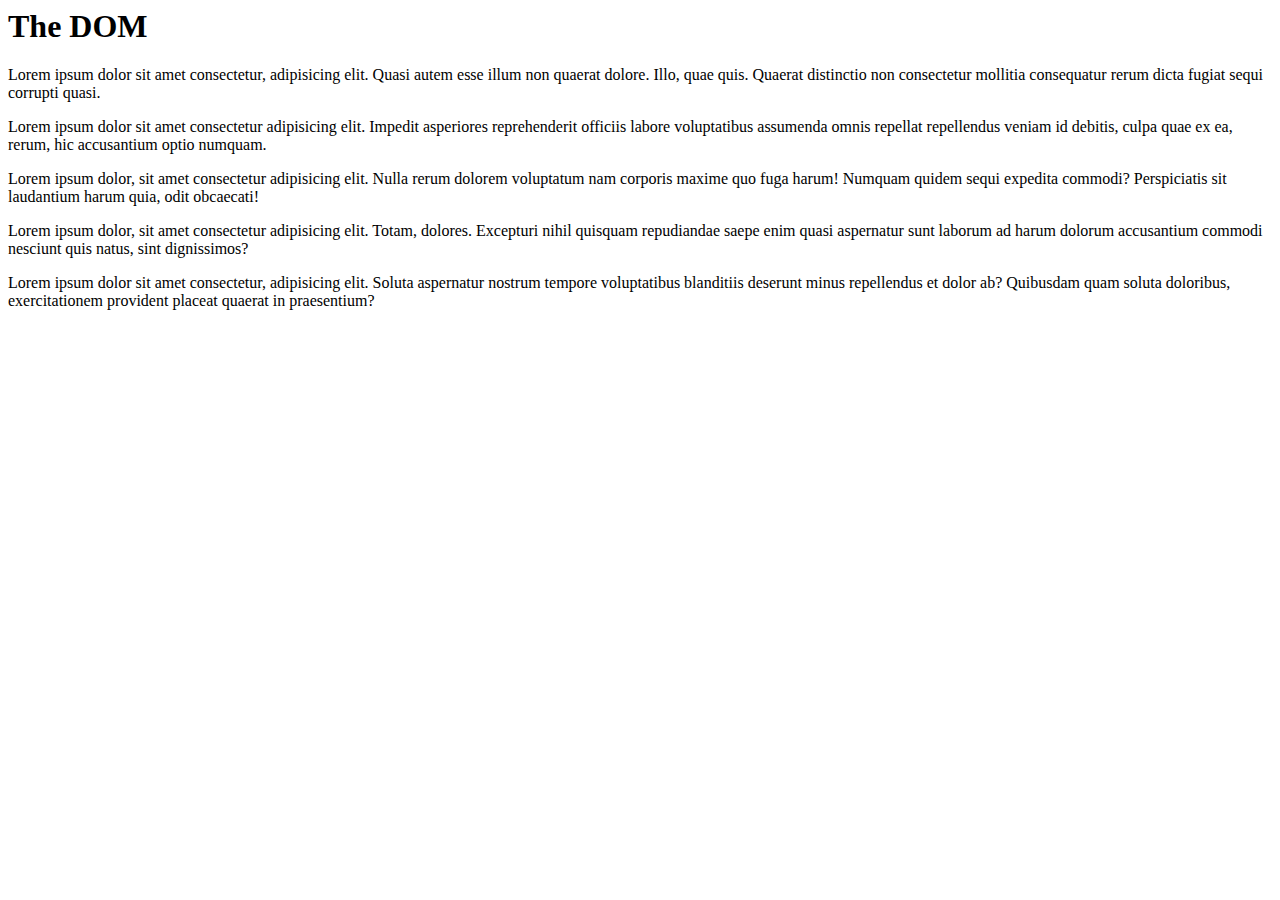
<file: charpter_6/index.html>
<html lang="en">
<head>
    <meta charset="UTF-8">
    <meta name="viewport" content="width=device-width, initial-scale=1.0">
    <link rel="stylesheet" href="styles.css">
    <title>JavaScript</title>
</head>
<body>
    <!-- <h1 id="page-title">The DOM</h1>

    <a href="www.google.com">Link to something cool...</a>

    <div>
        <p>Hello,World</p>
        <p>lorem ipsum</p>
        <p class="error">this is a error message</p>
    </div> -->

    <!-- <div class="error">this is another error message</div> -->

    <h1 class="title">The DOM</h1>

    <!-- <p class="error">
        This is an error message
    </p> -->

    <p>Lorem ipsum dolor sit amet consectetur, adipisicing elit. Quasi autem esse illum non quaerat dolore. Illo, quae quis. Quaerat distinctio non consectetur mollitia consequatur rerum dicta fugiat sequi corrupti quasi.</p>
    <p>Lorem ipsum dolor sit amet consectetur adipisicing elit. Impedit asperiores reprehenderit officiis labore voluptatibus assumenda omnis repellat repellendus veniam id debitis, culpa quae ex ea, rerum, hic accusantium optio numquam.</p>
    <p>Lorem ipsum dolor, sit amet consectetur adipisicing elit. Nulla rerum dolorem voluptatum nam corporis maxime quo fuga harum! Numquam quidem sequi expedita commodi? Perspiciatis sit laudantium harum quia, odit obcaecati!</p>
    <p>Lorem ipsum dolor, sit amet consectetur adipisicing elit. Totam, dolores. Excepturi nihil quisquam repudiandae saepe enim quasi aspernatur sunt laborum ad harum dolorum accusantium commodi nesciunt quis natus, sint dignissimos?</p>
    <p>Lorem ipsum dolor sit amet consectetur, adipisicing elit. Soluta aspernatur nostrum tempore voluptatibus blanditiis deserunt minus repellendus et dolor ab? Quibusdam quam soluta doloribus, exercitationem provident placeat quaerat in praesentium?</p>
    <script src="sandbox.js"></script>
</body>
</html>
</file>
<file: charpter_6/styles.css>
.error{
    padding: 10px;
    background-color: red;
    color: white;   
    font-weight: bold;
    margin-bottom: 15px;
}

.success{
    padding: 10px;
    background-color: green;
    color: white;   
    font-weight: bold;
    margin-bottom: 15px;
}
</file>
